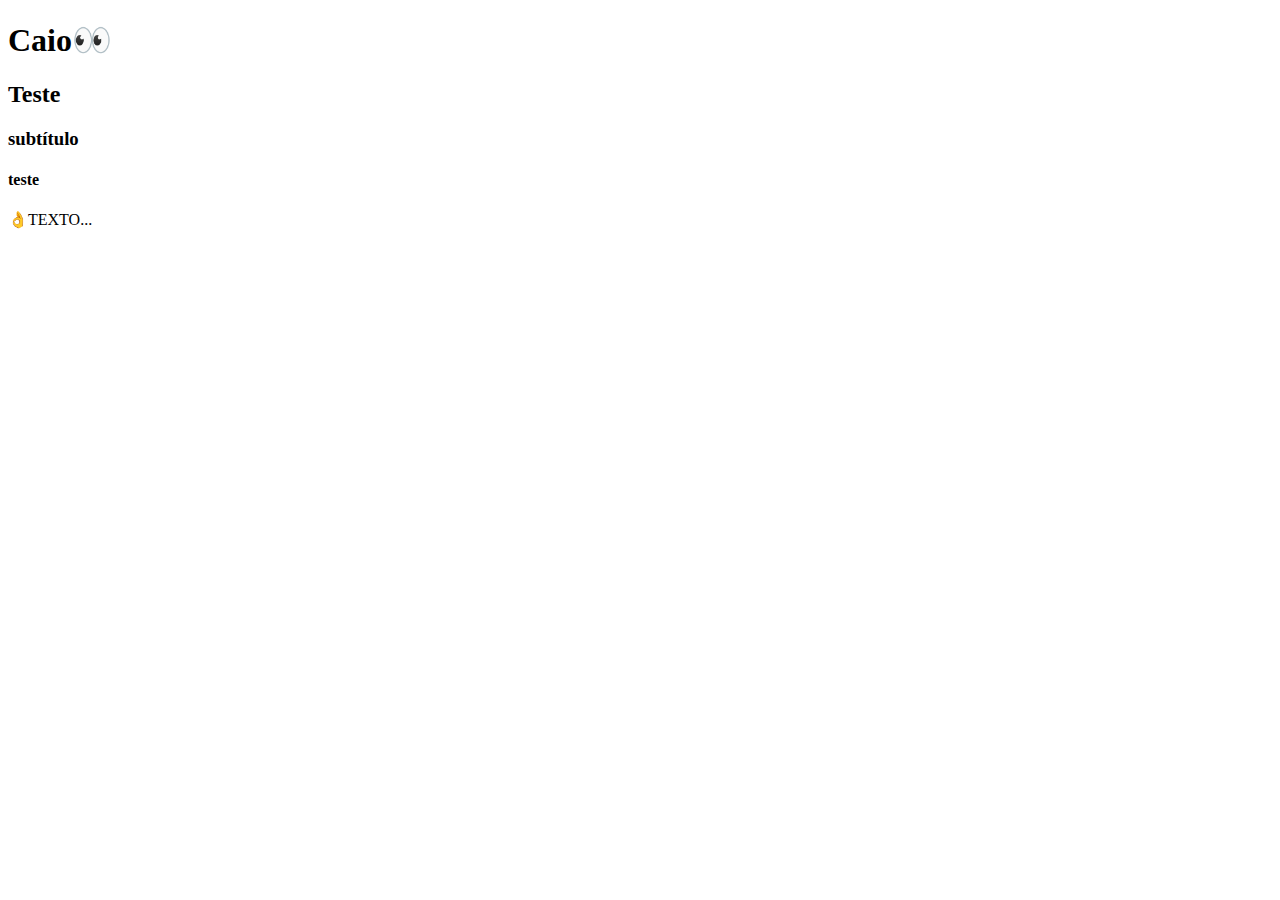
<file: html/index.html>
<!DOCTYPE html>
<html lang="en">
<head>
    <meta charset="UTF-8">
    <meta http-equiv="X-UA-Compatible" content="IE=edge">
    <meta name="viewport" content="width=device-width, initial-scale=1.0">
    <title>👍PrimeiraAulaDM121</title>
</head>
<body>
    <h1>Caio👀</h1>
    <h2>Teste</h2>
    <h3>subtítulo</h3>
    <h4>teste</h4>
    <p>👌TEXTO...</p>
</body>
</html>
</file>
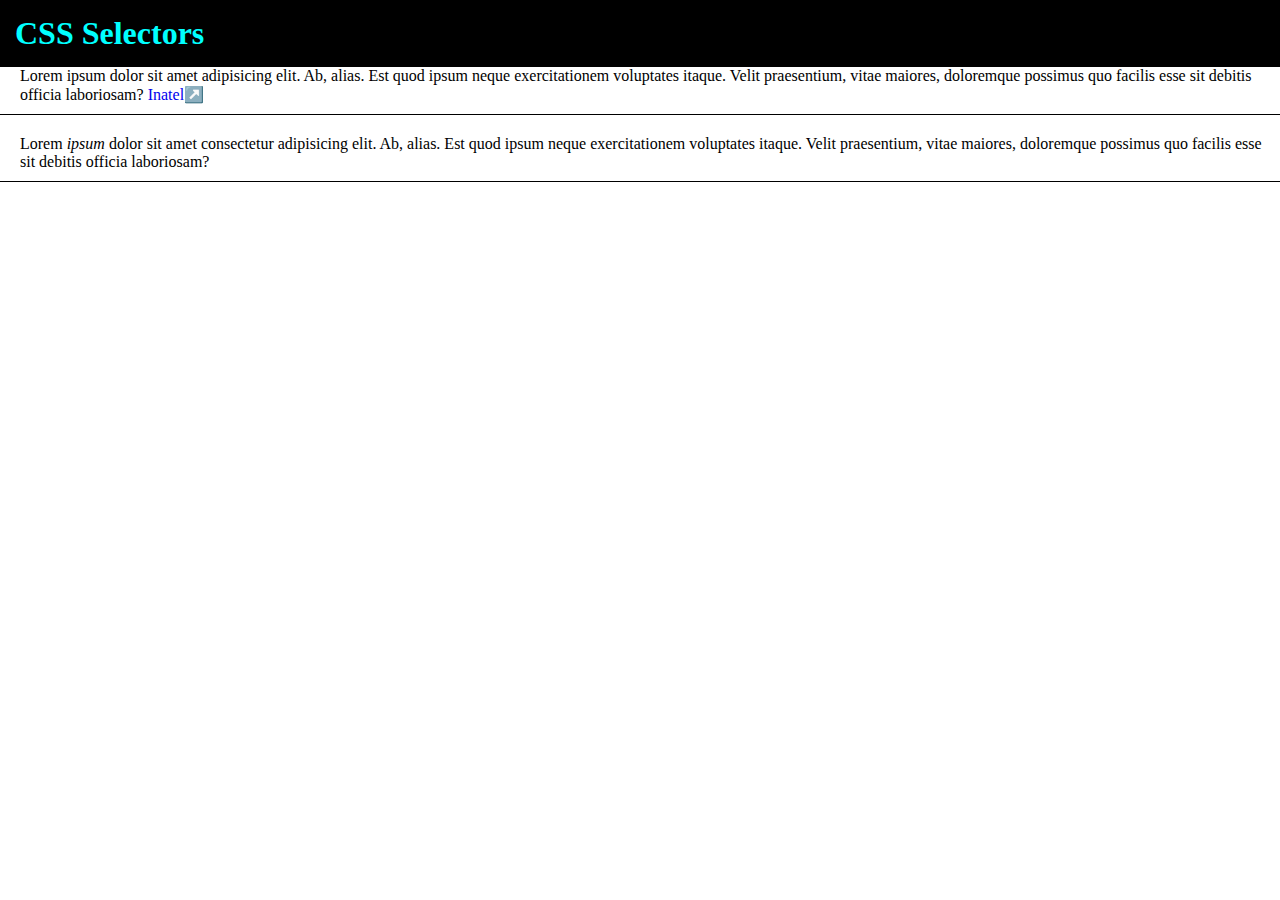
<file: css/selectors/index.html>
<!DOCTYPE html>
<html lang="en">
  <head>
    <meta charset="UTF-8" />
    <meta http-equiv="X-UA-Compatible" content="IE=edge" />
    <meta name="viewport" content="width=device-width, initial-scale=1.0" />
    <title>CSS Selectors</title>
    <link rel="stylesheet" href="style.css" />
  </head>
  <body>
    <div id="header">
      <h1>CSS Selectors</h1>
    </div>

    <p>
      Lorem <span title="What is ipsum" class="highlight extra">ipsum</span> dolor sit amet adipisicing elit. Ab, alias. Est quod ipsum
      neque exercitationem voluptates itaque. Velit praesentium, vitae maiores,
      doloremque possimus quo facilis esse sit <span class="highlight">debitis</span> officia laboriosam?
      <a href="https://inatel.br">Inatel</a>
    </p>
    <p>
      Lorem <i>ipsum</i> dolor sit amet consectetur adipisicing elit. Ab, alias. Est
      quod ipsum neque exercitationem voluptates itaque. Velit praesentium,
      vitae maiores, doloremque possimus quo facilis esse sit debitis officia
      laboriosam?
    </p>
  </body>
</html>
</file>
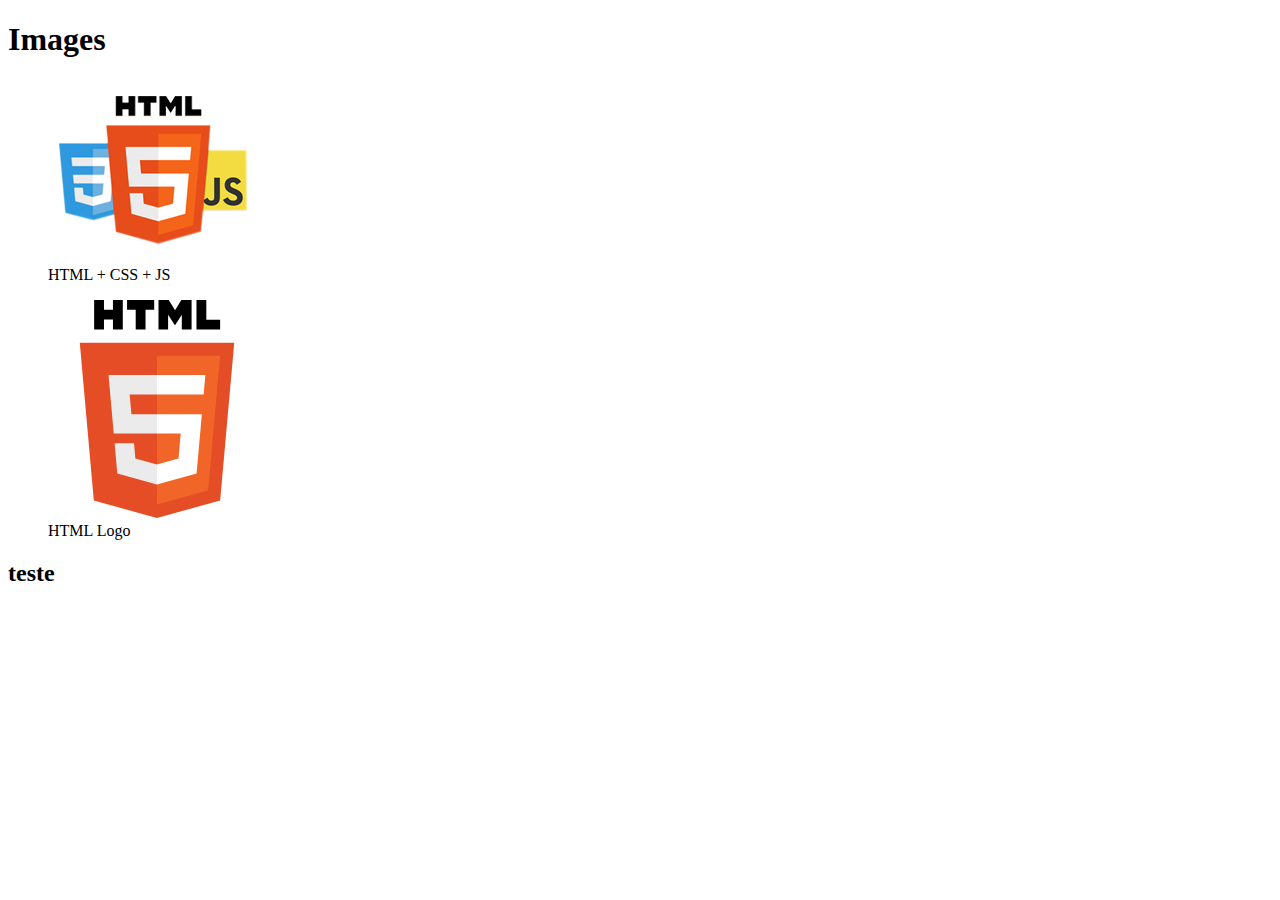
<file: html/image/index.html>
<!DOCTYPE html>
<html lang="en">

<head>
    <meta charset="UTF-8">
    <meta http-equiv="X-UA-Compatible" content="IE=edge">
    <meta name="viewport" content="width=device-width, initial-scale=1.0">
    <title>Document</title>
</head>

<body>
    <h1>Images</h1>
    <figure>
        <img src="logos.png" alt="Logo do HTML, CSS and JavaScript">
        <figcaption>HTML + CSS + JS</figcaption>
    </figure>
    <figure>
        <img width="218" src="html5.svg" alt="Logo do HTML, CSS and JavaScript">
        <figcaption>HTML Logo</figcaption>
    </figure>
    <h2>teste</h2>
</body>

</html>
</file>
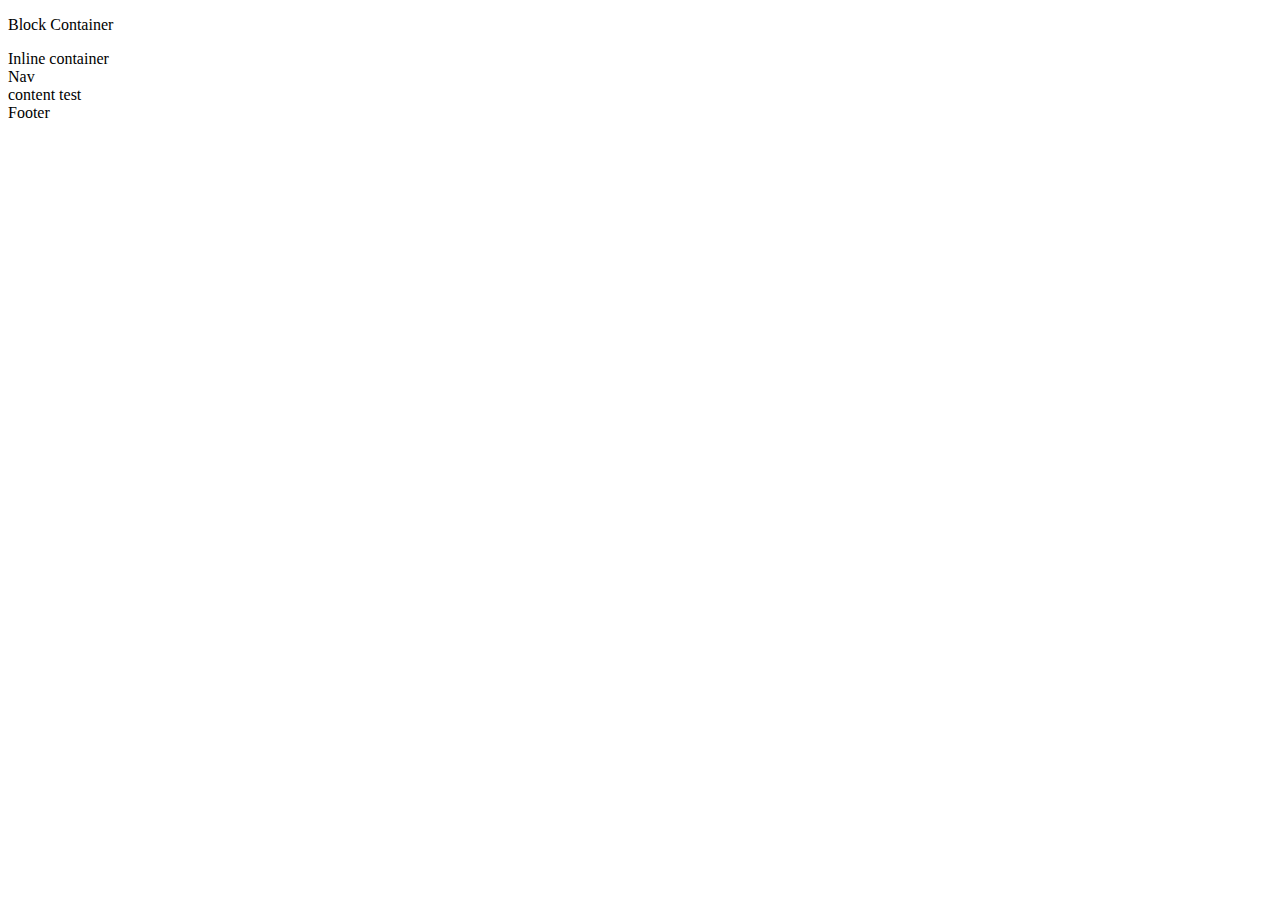
<file: html/Container.html>
<!DOCTYPE html>
<html lang="en">

<head>
    <meta charset="UTF-8">
    <meta http-equiv="X-UA-Compatible" content="IE=edge">
    <meta name="viewport" content="width=device-width, initial-scale=1.0">
    <title>Container Types</title>
</head>

<body>
    <header>
        <p>Block Container</p>
        <span>Inline container</span>
    </header>
    <nav>Nav</nav>
    <section>content test</section>
    <footer>Footer</footer>
</body>

</html>
</file>
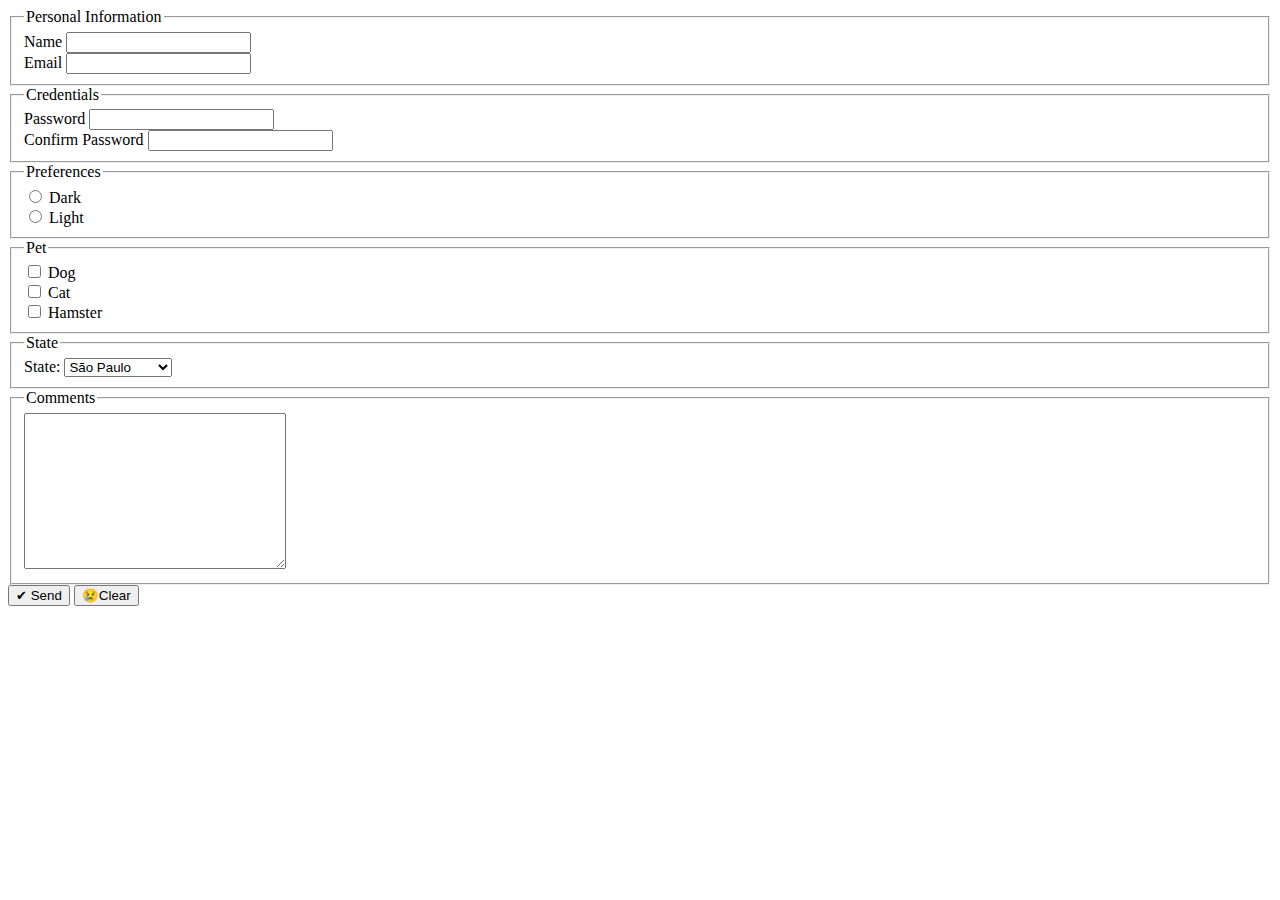
<file: html/form.html>
<!DOCTYPE html>
<html lang="en">

<head>
    <meta charset="UTF-8">
    <meta http-equiv="X-UA-Compatible" content="IE=edge">
    <meta name="viewport" content="width=device-width, initial-scale=1.0">
    <title>Document</title>
</head>

<body>
    <form action="http://httpbin.org/post" method="post">
        <fieldset>
            <legend>Personal Information</legend>

            <label for="name">
                Name
                <input type="text" id="name">
            </label>
            <br />
            <label for="name">
                Email
                <input type="email" id="email">
            </label>
        </fieldset>
        <fieldset>
            <legend>Credentials</legend>
            <label>
                Password
                <input type="password" id="password">

            </label>
            <br />
            <label for="confirm password">
                Confirm Password
                <input type="password" id="confirm password">
            </label>
        </fieldset>
        <fieldset>
            <legend>Preferences </legend>
            <label for="dark">
                <input type="radio" name="theme" value= "dark" id="dark"> Dark
            </label>
            <br />
            <label for="light">
                <input type="radio" name="theme" value = "light" id="Light"> Light
            </label>

        </fieldset>
        <fieldset>
            <legend>Pet</legend>
            <label for="dog">
                <input type="checkbox" id="dog" name= "pet" value="dog"> Dog
            </label>
            <br />
            <label for="cat">
                <input type="checkbox" id="cat" name= "pet" value="cat"> Cat
            </label>
            <br />
            <label for="hamster">
                <input type="checkbox" id="hamster" name= "pet" value="hamster"> Hamster
            </label>
        </fieldset>
        <fieldset>
            <legend>State</legend>
            <label for="state">
                State:
                <select id="state">
                    <option value="SP">São Paulo</option>
                    <option value="MG">Minas Gerais</option>
                    <option value="BA">Bahia</option>
                    <option value="RJ">Rio de Janeiro</option>
                    <option value="">[...]</option>
                </select>
            </label>
        </fieldset>
        <fieldset>
            <legend>Comments</legend>
            <textarea cols="30" rows="10"></textarea>
        </fieldset>
        <button type="submit">✔ Send</button>
        <button type="reset">😢Clear</button>
    </form>
</body>

</html>
</file>
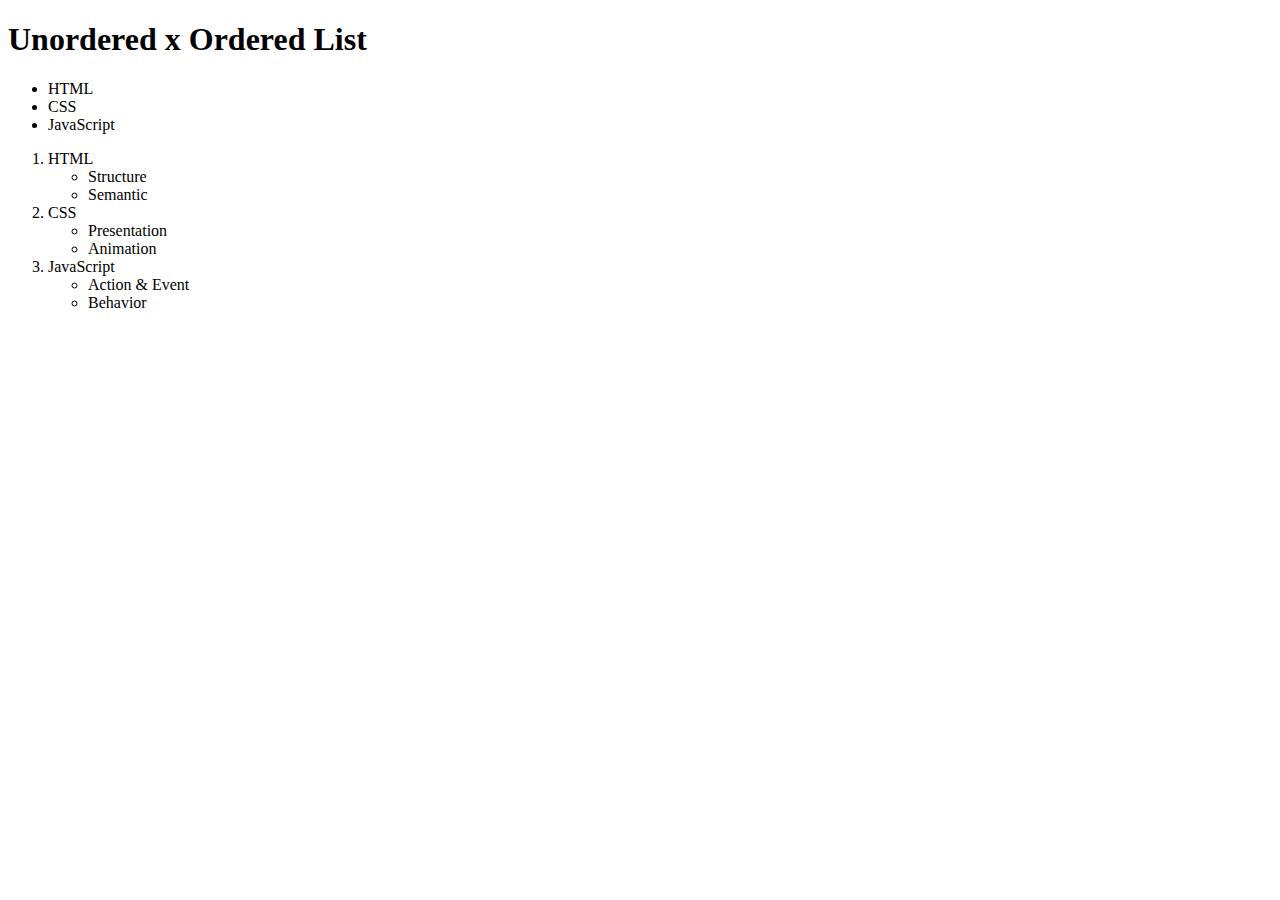
<file: html/unordered-list.html>
<!DOCTYPE html>
<html lang="en">
<head>
    <meta charset="UTF-8">
    <meta http-equiv="X-UA-Compatible" content="IE=edge">
    <meta name="viewport" content="width=device-width, initial-scale=1.0">
    <title>Document</title>
</head>
<body>
    <h1>Unordered x Ordered List</h1>
    <nav>
        <ul>
            <li>HTML</li>
            <li>CSS</li>
            <li>JavaScript</li>
        </ul>
    </nav>

    <nav>
        <ol>
            <li>
                HTML
            <ul>
                <li>Structure</li>
                <li>Semantic</li>
            </ul>
            </li>
            <li>CSS
                <ul>
                    <li>Presentation </li>
                    <li>Animation</li>
                </ul>
                </li>
            </li>
            <li>JavaScript
                <ul>
                    <li>Action & Event</li>
                    <li>Behavior</li>
                </ul>
                </li>
            </li>
        </ol>
    </nav>
    
</body>
</html>
</file>
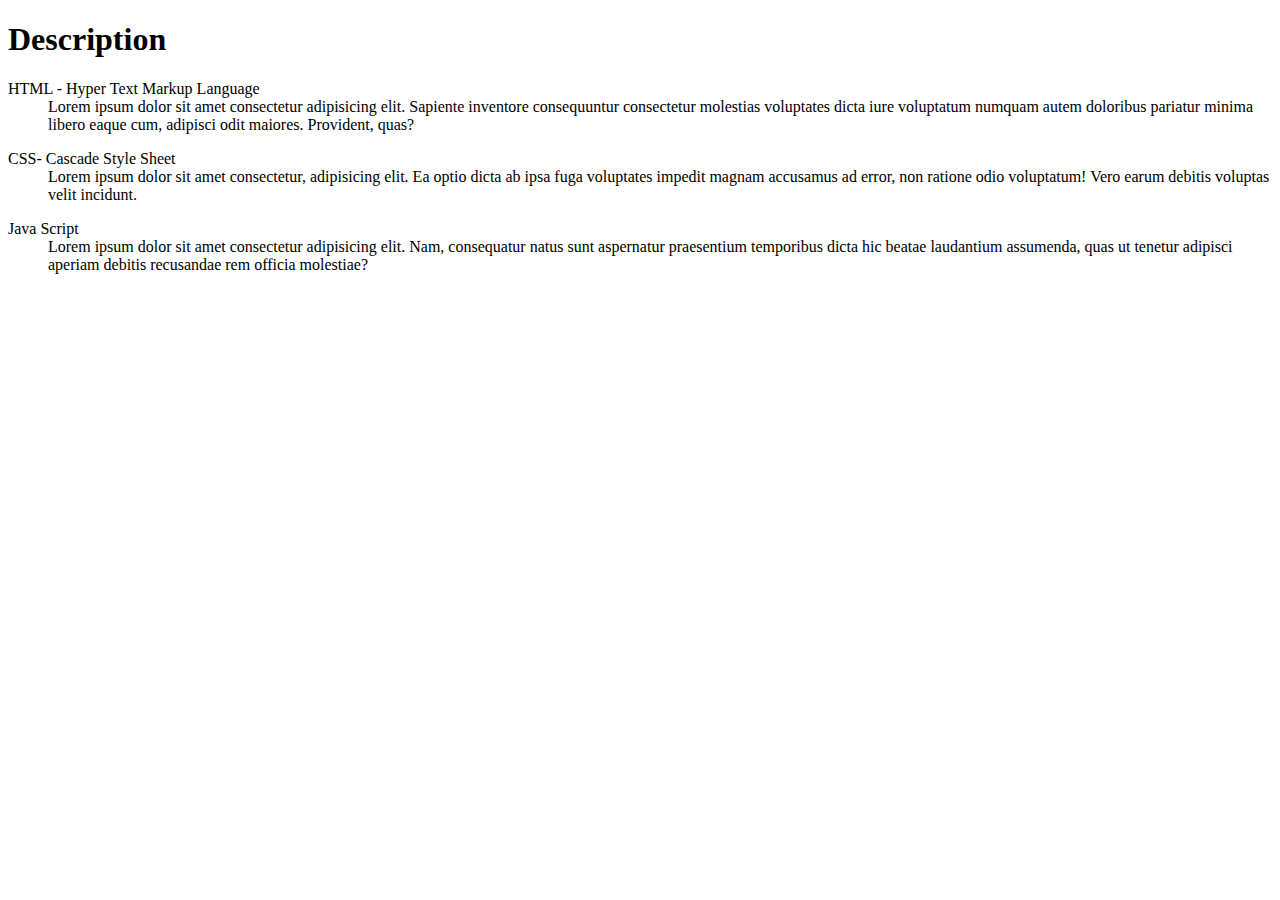
<file: html/Description List/description-list.html>
<!DOCTYPE html>
<html lang="en">

<head>
    <meta charset="UTF-8">
    <meta http-equiv="X-UA-Compatible" content="IE=edge">
    <meta name="viewport" content="width=device-width, initial-scale=1.0">
    <title>Document</title>
</head>

<body>
    <h1>Description</h1>
    <dl>
        <dt>HTML - Hyper Text Markup Language
        <dd>Lorem ipsum dolor sit amet consectetur adipisicing elit. Sapiente inventore consequuntur consectetur
            molestias voluptates dicta iure voluptatum numquam autem doloribus pariatur minima libero eaque cum,
            adipisci odit maiores. Provident, quas?</dd>
        </dt>
    </dl>
    <dl>
        <dt>CSS- Cascade Style Sheet
        <dd>Lorem ipsum dolor sit amet consectetur, adipisicing elit. Ea optio dicta ab ipsa fuga voluptates impedit
            magnam accusamus ad error, non ratione odio voluptatum! Vero earum debitis voluptas velit incidunt.</dd>
        </dt>
    </dl>
    <dl>
        <dt>Java Script
        <dd>Lorem ipsum dolor sit amet consectetur adipisicing elit. Nam, consequatur natus sunt aspernatur praesentium
            temporibus dicta hic beatae laudantium assumenda, quas ut tenetur adipisci aperiam debitis recusandae rem
            officia molestiae?</dd>
        </dt>
    </dl>
</body>

</html>
</file>
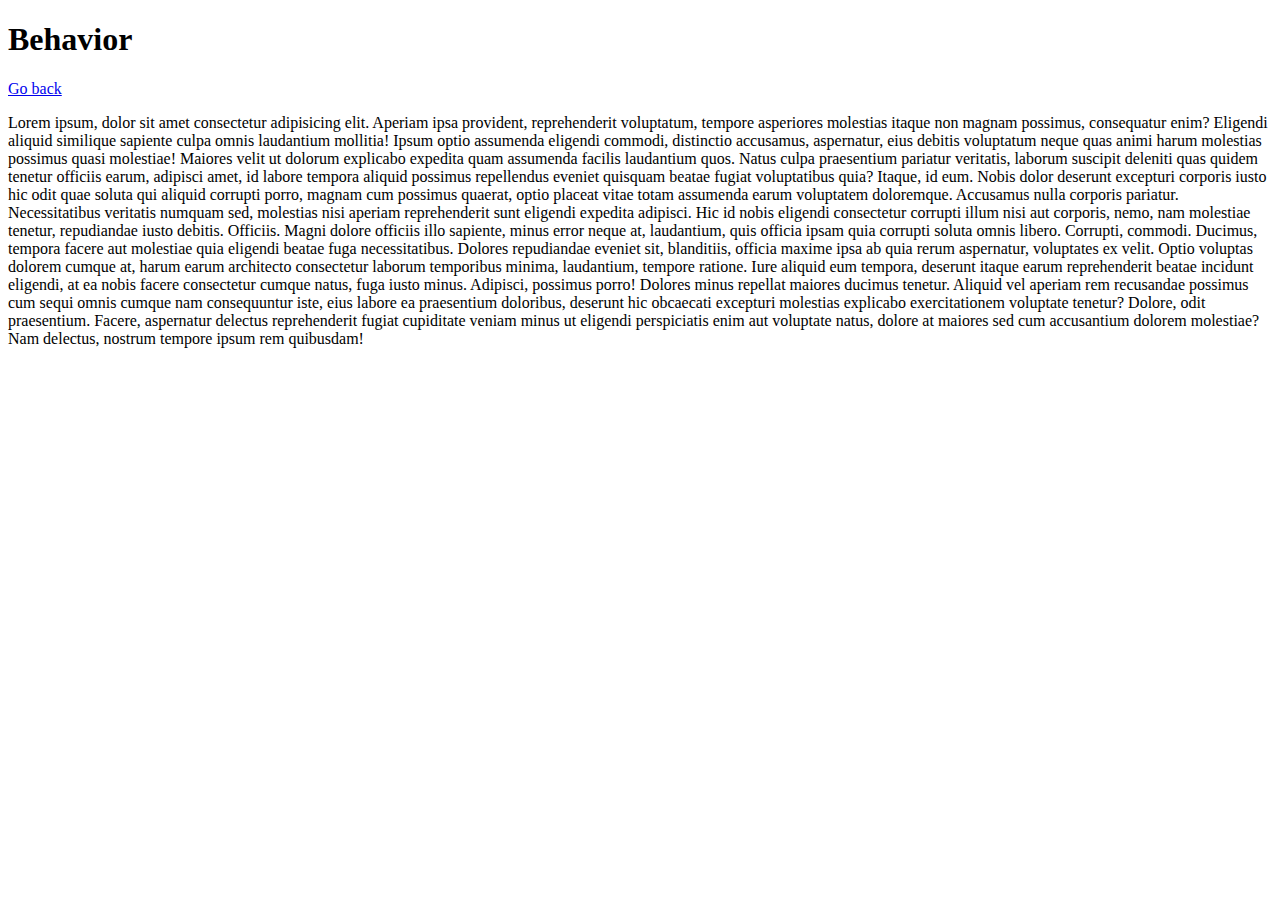
<file: html/links/behavior.html>
<!DOCTYPE html>
<html lang="en">
<head>
    <meta charset="UTF-8">
    <meta http-equiv="X-UA-Compatible" content="IE=edge">
    <meta name="viewport" content="width=device-width, initial-scale=1.0">
    <title>Document</title>
</head>
<body>
    <h1>Behavior</h1>
    <p><a href="Index copy.html">Go back</a></p>
    <p>Lorem ipsum, dolor sit amet consectetur adipisicing elit. Aperiam ipsa provident, reprehenderit voluptatum, tempore asperiores molestias itaque non magnam possimus, consequatur enim? Eligendi aliquid similique sapiente culpa omnis laudantium mollitia!
    Ipsum optio assumenda eligendi commodi, distinctio accusamus, aspernatur, eius debitis voluptatum neque quas animi harum molestias possimus quasi molestiae! Maiores velit ut dolorum explicabo expedita quam assumenda facilis laudantium quos.
    Natus culpa praesentium pariatur veritatis, laborum suscipit deleniti quas quidem tenetur officiis earum, adipisci amet, id labore tempora aliquid possimus repellendus eveniet quisquam beatae fugiat voluptatibus quia? Itaque, id eum.
    Nobis dolor deserunt excepturi corporis iusto hic odit quae soluta qui aliquid corrupti porro, magnam cum possimus quaerat, optio placeat vitae totam assumenda earum voluptatem doloremque. Accusamus nulla corporis pariatur.
    Necessitatibus veritatis numquam sed, molestias nisi aperiam reprehenderit sunt eligendi expedita adipisci. Hic id nobis eligendi consectetur corrupti illum nisi aut corporis, nemo, nam molestiae tenetur, repudiandae iusto debitis. Officiis.
    Magni dolore officiis illo sapiente, minus error neque at, laudantium, quis officia ipsam quia corrupti soluta omnis libero. Corrupti, commodi. Ducimus, tempora facere aut molestiae quia eligendi beatae fuga necessitatibus.
    Dolores repudiandae eveniet sit, blanditiis, officia maxime ipsa ab quia rerum aspernatur, voluptates ex velit. Optio voluptas dolorem cumque at, harum earum architecto consectetur laborum temporibus minima, laudantium, tempore ratione.
    Iure aliquid eum tempora, deserunt itaque earum reprehenderit beatae incidunt eligendi, at ea nobis facere consectetur cumque natus, fuga iusto minus. Adipisci, possimus porro! Dolores minus repellat maiores ducimus tenetur.
    Aliquid vel aperiam rem recusandae possimus cum sequi omnis cumque nam consequuntur iste, eius labore ea praesentium doloribus, deserunt hic obcaecati excepturi molestias explicabo exercitationem voluptate tenetur? Dolore, odit praesentium.
    Facere, aspernatur delectus reprehenderit fugiat cupiditate veniam minus ut eligendi perspiciatis enim aut voluptate natus, dolore at maiores sed cum accusantium dolorem molestiae? Nam delectus, nostrum tempore ipsum rem quibusdam!</p>
</body>
</html>
</file>
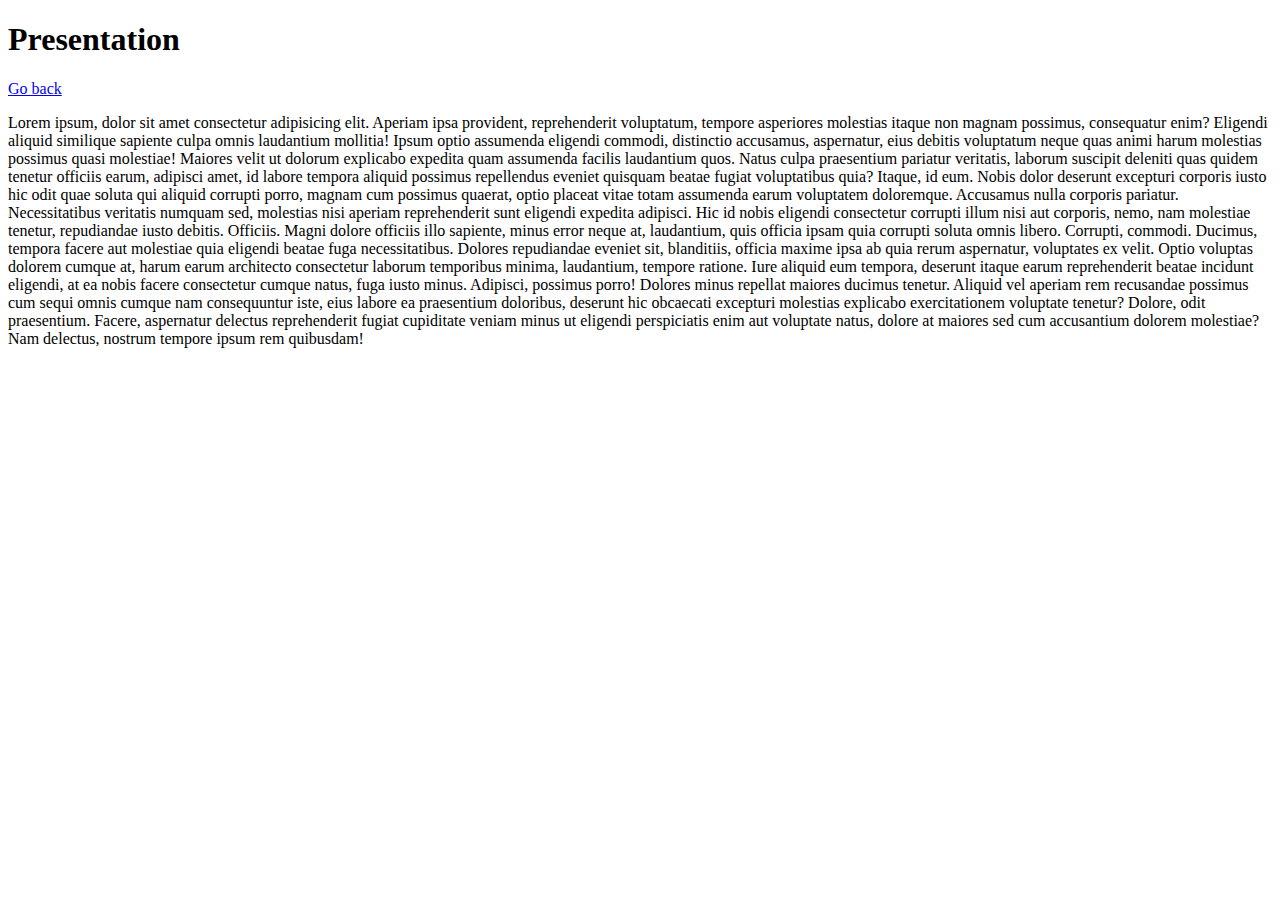
<file: html/links/presentation.html>
<!DOCTYPE html>
<html lang="en">
<head>
    <meta charset="UTF-8">
    <meta http-equiv="X-UA-Compatible" content="IE=edge">
    <meta name="viewport" content="width=device-width, initial-scale=1.0">
    <title>Document</title>
</head>
<body>
    <h1>Presentation</h1>
    <p><a href="Index copy.html">Go back</a></p>
    <p>Lorem ipsum, dolor sit amet consectetur adipisicing elit. Aperiam ipsa provident, reprehenderit voluptatum, tempore asperiores molestias itaque non magnam possimus, consequatur enim? Eligendi aliquid similique sapiente culpa omnis laudantium mollitia!
    Ipsum optio assumenda eligendi commodi, distinctio accusamus, aspernatur, eius debitis voluptatum neque quas animi harum molestias possimus quasi molestiae! Maiores velit ut dolorum explicabo expedita quam assumenda facilis laudantium quos.
    Natus culpa praesentium pariatur veritatis, laborum suscipit deleniti quas quidem tenetur officiis earum, adipisci amet, id labore tempora aliquid possimus repellendus eveniet quisquam beatae fugiat voluptatibus quia? Itaque, id eum.
    Nobis dolor deserunt excepturi corporis iusto hic odit quae soluta qui aliquid corrupti porro, magnam cum possimus quaerat, optio placeat vitae totam assumenda earum voluptatem doloremque. Accusamus nulla corporis pariatur.
    Necessitatibus veritatis numquam sed, molestias nisi aperiam reprehenderit sunt eligendi expedita adipisci. Hic id nobis eligendi consectetur corrupti illum nisi aut corporis, nemo, nam molestiae tenetur, repudiandae iusto debitis. Officiis.
    Magni dolore officiis illo sapiente, minus error neque at, laudantium, quis officia ipsam quia corrupti soluta omnis libero. Corrupti, commodi. Ducimus, tempora facere aut molestiae quia eligendi beatae fuga necessitatibus.
    Dolores repudiandae eveniet sit, blanditiis, officia maxime ipsa ab quia rerum aspernatur, voluptates ex velit. Optio voluptas dolorem cumque at, harum earum architecto consectetur laborum temporibus minima, laudantium, tempore ratione.
    Iure aliquid eum tempora, deserunt itaque earum reprehenderit beatae incidunt eligendi, at ea nobis facere consectetur cumque natus, fuga iusto minus. Adipisci, possimus porro! Dolores minus repellat maiores ducimus tenetur.
    Aliquid vel aperiam rem recusandae possimus cum sequi omnis cumque nam consequuntur iste, eius labore ea praesentium doloribus, deserunt hic obcaecati excepturi molestias explicabo exercitationem voluptate tenetur? Dolore, odit praesentium.
    Facere, aspernatur delectus reprehenderit fugiat cupiditate veniam minus ut eligendi perspiciatis enim aut voluptate natus, dolore at maiores sed cum accusantium dolorem molestiae? Nam delectus, nostrum tempore ipsum rem quibusdam!</p>
</body>
</html>
</file>
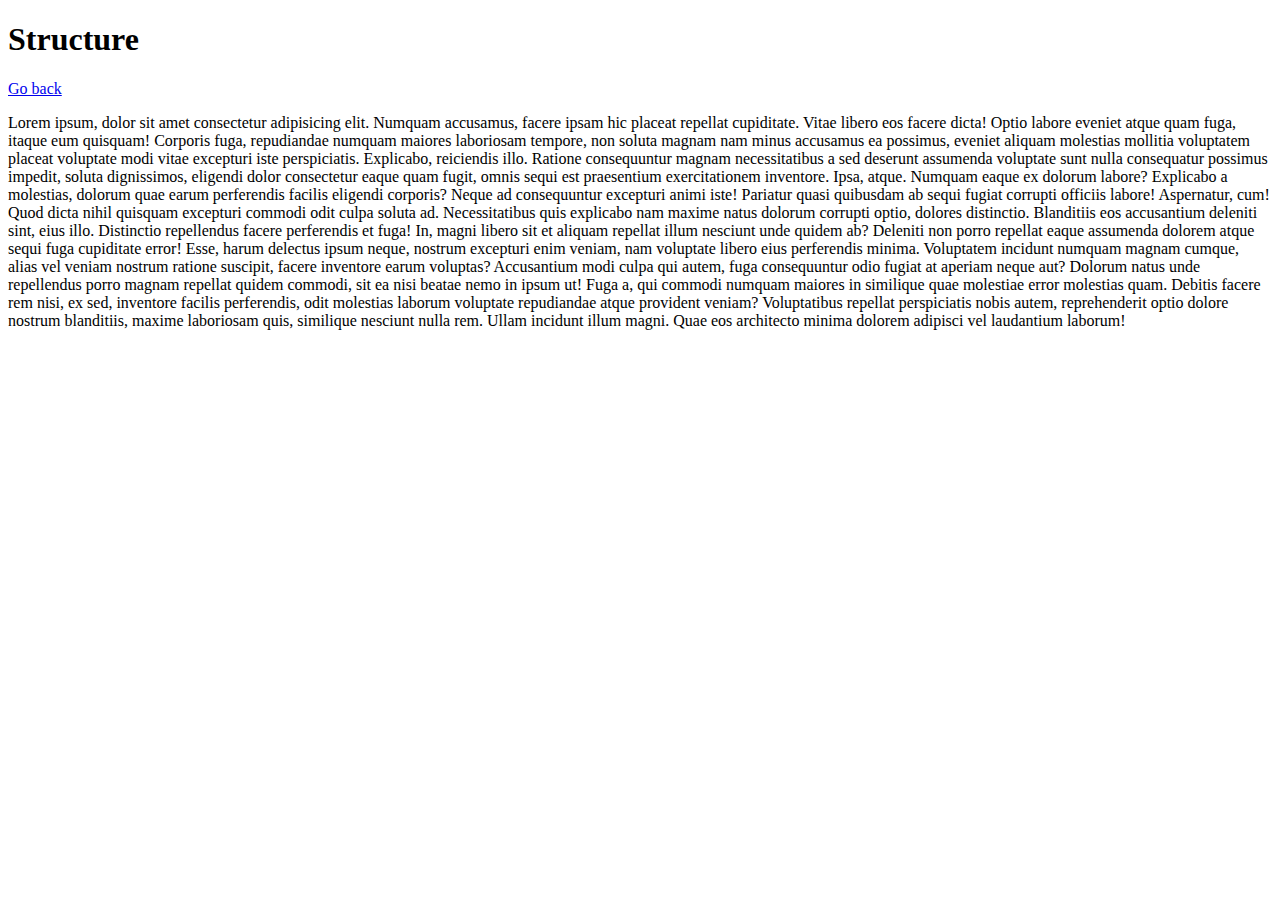
<file: html/links/structure.html>
<!DOCTYPE html>
<html lang="en">
<head>
    <meta charset="UTF-8">
    <meta http-equiv="X-UA-Compatible" content="IE=edge">
    <meta name="viewport" content="width=
    , initial-scale=1.0">
    <title>Document</title>
</head>
<body>
<h1>Structure</h1>
    <p><a href="Index copy.html">Go back</a></p>
    <p>Lorem ipsum, dolor sit amet consectetur adipisicing elit. Numquam accusamus, facere ipsam hic placeat repellat cupiditate. Vitae libero eos facere dicta! Optio labore eveniet atque quam fuga, itaque eum quisquam!
    Corporis fuga, repudiandae numquam maiores laboriosam tempore, non soluta magnam nam minus accusamus ea possimus, eveniet aliquam molestias mollitia voluptatem placeat voluptate modi vitae excepturi iste perspiciatis. Explicabo, reiciendis illo.
    Ratione consequuntur magnam necessitatibus a sed deserunt assumenda voluptate sunt nulla consequatur possimus impedit, soluta dignissimos, eligendi dolor consectetur eaque quam fugit, omnis sequi est praesentium exercitationem inventore. Ipsa, atque.
    Numquam eaque ex dolorum labore? Explicabo a molestias, dolorum quae earum perferendis facilis eligendi corporis? Neque ad consequuntur excepturi animi iste! Pariatur quasi quibusdam ab sequi fugiat corrupti officiis labore!
    Aspernatur, cum! Quod dicta nihil quisquam excepturi commodi odit culpa soluta ad. Necessitatibus quis explicabo nam maxime natus dolorum corrupti optio, dolores distinctio. Blanditiis eos accusantium deleniti sint, eius illo.
    Distinctio repellendus facere perferendis et fuga! In, magni libero sit et aliquam repellat illum nesciunt unde quidem ab? Deleniti non porro repellat eaque assumenda dolorem atque sequi fuga cupiditate error!
    Esse, harum delectus ipsum neque, nostrum excepturi enim veniam, nam voluptate libero eius perferendis minima. Voluptatem incidunt numquam magnam cumque, alias vel veniam nostrum ratione suscipit, facere inventore earum voluptas?
    Accusantium modi culpa qui autem, fuga consequuntur odio fugiat at aperiam neque aut? Dolorum natus unde repellendus porro magnam repellat quidem commodi, sit ea nisi beatae nemo in ipsum ut!
    Fuga a, qui commodi numquam maiores in similique quae molestiae error molestias quam. Debitis facere rem nisi, ex sed, inventore facilis perferendis, odit molestias laborum voluptate repudiandae atque provident veniam?
    Voluptatibus repellat perspiciatis nobis autem, reprehenderit optio dolore nostrum blanditiis, maxime laboriosam quis, similique nesciunt nulla rem. Ullam incidunt illum magni. Quae eos architecto minima dolorem adipisci vel laudantium laborum!</p>
  
</body>
</html>
</file>
<file: css/selectors/style.css>
* {
  margin: 0;
  padding: 0;
}

a:link {
  text-decoration: none;
}
a:link:hover {
  text-decoration: underline;
  text-decoration-color: red;
}

a:link[href^="http"]::after {
  content: "↗️";
}

#header {
  background-color: black;
  padding: 15px;
}

h1 {
  color: aqua;
}

p,
.highlight {
  transition: all 1s ease-in-out;
}

p:hover {
  color: gray;
}

p:hover .highlight {
  padding: 2px;
  background-color: rgb(255, 115, 0);
  color: black;
}

p:hover .extra {
  border-radius: 14px;
  border: 2px solid red;
  box-shadow: 5px 5px lightgray;
}

[title] {
  cursor: help;
}

p {
  margin-bottom: 20px;
  border-bottom: 1px solid black;
  padding-bottom: 10px;
  padding-left: 20px;
}
</file>
